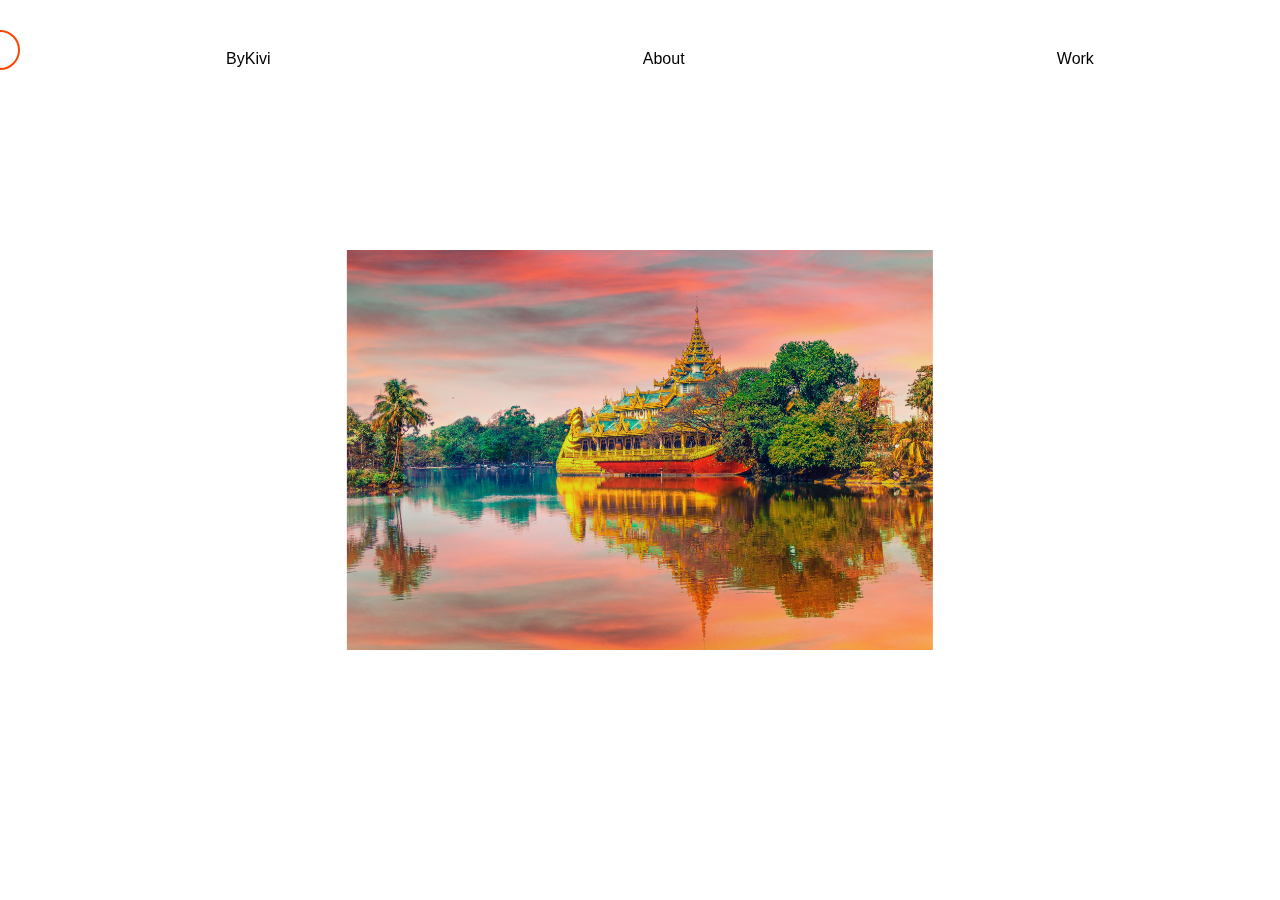
<file: index.html>
<!DOCTYPE html>
<html lang="en">
<head>
    <meta charset="UTF-8">
    <meta http-equiv="X-UA-Compatible" content="IE=edge">
    <meta name="viewport" content="width=device-width, initial-scale=1.0">
    <title>Cursor Effects</title>
    <link rel="stylesheet" href="./style.css">
</head>
<body>
    <div class="cursor"></div>

    <ul>
        <li>
            <a class="link" href="http://bykivi.com">ByKivi</a>
        </li>
        <li>
            <a class="link" href="http://bykivi.com/about.html">About</a>
        </li>
        <li>
            <a class="link" href="http://bykivi.com/work.html">Work</a>
        </li>
    </ul>

    <img src="./img.jpg" alt="image" height="400px">

    <script src="./script.js"></script>
</body>
</html>
</file>
<file: style.css>
body {
	padding: 0;
	margin: 0;
	font-family: sans-serif;
	overflow: hidden;
}

* {
	cursor: none;
	box-sizing: border-box;
}

.cursor {
	position: absolute;
	border: 2px solid orangered;
	background-color: transparent;
	transform: translate(-50%, -50%);
	pointer-events: none;
	transition: all 0.2s ease;
	transition-property: background-color, transform;
	transform-origin: 100% 100%;
	border-radius: 50%;
	height: 40px;
	width: 40px;
	z-index: -1;
	backdrop-filter: grayscale(1);
}
ul {
	list-style-type: none;
	display: flex;
	justify-content: space-around;
	margin-top: 50px;
}
.link {
	text-decoration: none;
	color: black;
	padding: 30px;
}
.link-grow {
	transform: scale(1.8);
	background-color: black;
	border-color: transparent;
}
.hovered-link {
	color: orangered;
}
img {
	position: absolute;
	top: 50%;
	left: 50%;
	transform: translate(-50%, -50%);
	filter: grayscale(0);
	z-index: -2;
}
.square {
	height: 180px;
	width: 180px;
	border-radius: 3px;
	border: 1px solid white;
}
</file>
